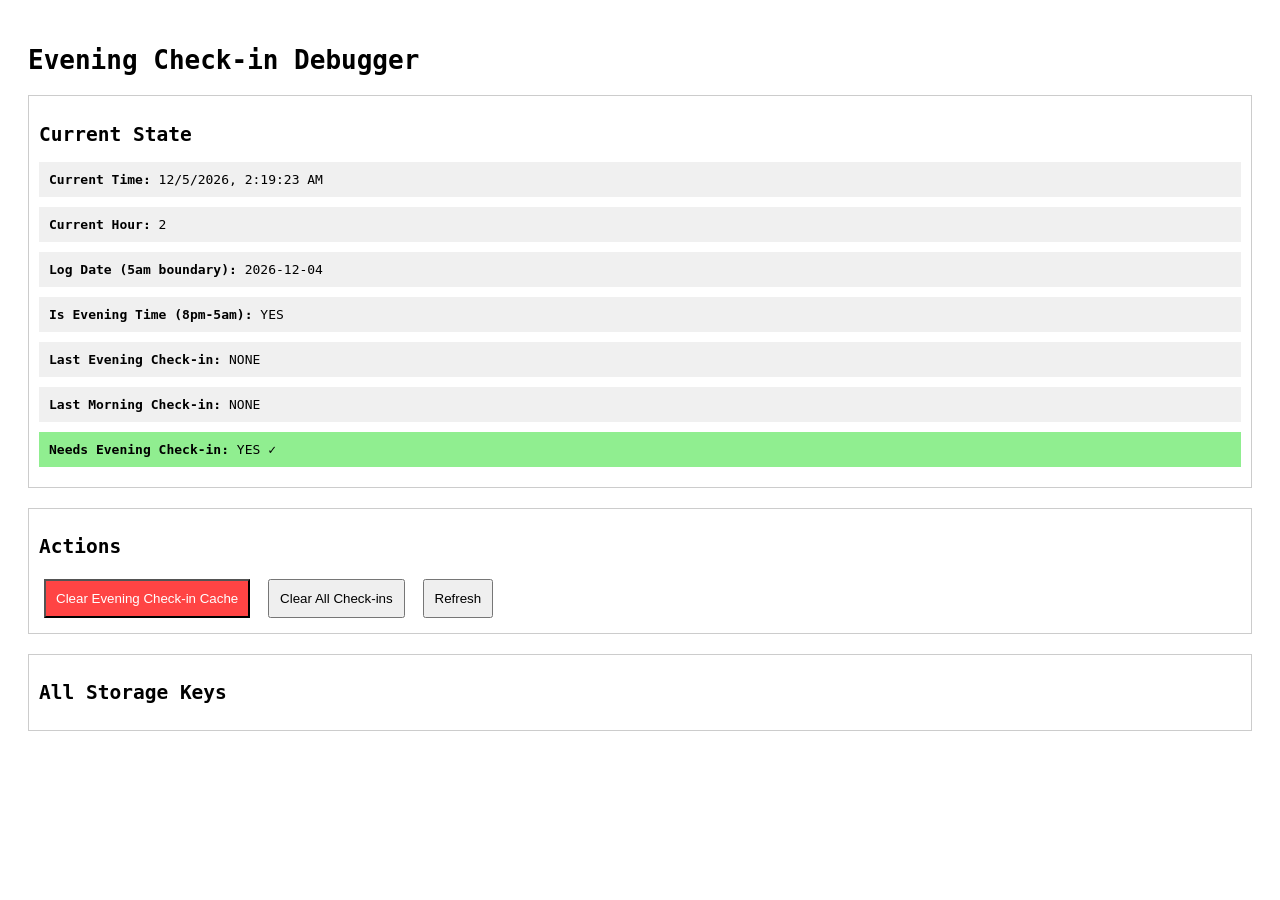
<file: debug_evening_checkin.html>
<!DOCTYPE html>
<html>
<head>
    <title>Evening Check-in Debug</title>
    <style>
        body { font-family: monospace; padding: 20px; }
        .section { margin: 20px 0; padding: 10px; border: 1px solid #ccc; }
        button { padding: 10px; margin: 5px; cursor: pointer; }
        .clear-btn { background: #ff4444; color: white; }
        .info { background: #f0f0f0; padding: 10px; margin: 10px 0; }
    </style>
</head>
<body>
    <h1>Evening Check-in Debugger</h1>
    
    <div class="section">
        <h2>Current State</h2>
        <div id="current-state"></div>
    </div>
    
    <div class="section">
        <h2>Actions</h2>
        <button class="clear-btn" onclick="clearEveningCheckin()">Clear Evening Check-in Cache</button>
        <button onclick="clearAllCheckins()">Clear All Check-ins</button>
        <button onclick="location.reload()">Refresh</button>
    </div>
    
    <div class="section">
        <h2>All Storage Keys</h2>
        <div id="all-keys"></div>
    </div>

    <script>
        function displayState() {
            const now = new Date();
            const hour = now.getHours();
            
            // Get log date (respects 5am boundary) - using local date
            let logDate;
            if (hour < 5) {
                const yesterday = new Date(now);
                yesterday.setDate(yesterday.getDate() - 1);
                const year = yesterday.getFullYear();
                const month = String(yesterday.getMonth() + 1).padStart(2, '0');
                const day = String(yesterday.getDate()).padStart(2, '0');
                logDate = `${year}-${month}-${day}`;
            } else {
                const year = now.getFullYear();
                const month = String(now.getMonth() + 1).padStart(2, '0');
                const day = String(now.getDate()).padStart(2, '0');
                logDate = `${year}-${month}-${day}`;
            }
            
            const lastEveningCheckin = localStorage.getItem('accountability_lastEveningCheckin');
            const lastCheckin = localStorage.getItem('accountability_lastCheckin');
            const isEveningTime = hour >= 20 || hour < 5;
            const needsEvening = isEveningTime && lastEveningCheckin !== logDate;
            
            document.getElementById('current-state').innerHTML = `
                <div class="info"><strong>Current Time:</strong> ${now.toLocaleString()}</div>
                <div class="info"><strong>Current Hour:</strong> ${hour}</div>
                <div class="info"><strong>Log Date (5am boundary):</strong> ${logDate}</div>
                <div class="info"><strong>Is Evening Time (8pm-5am):</strong> ${isEveningTime ? 'YES' : 'NO'}</div>
                <div class="info"><strong>Last Evening Check-in:</strong> ${lastEveningCheckin || 'NONE'}</div>
                <div class="info"><strong>Last Morning Check-in:</strong> ${lastCheckin || 'NONE'}</div>
                <div class="info" style="background: ${needsEvening ? '#90EE90' : '#FFB6C1'}">
                    <strong>Needs Evening Check-in:</strong> ${needsEvening ? 'YES ✓' : 'NO ✗'}
                </div>
            `;
            
            // Display all keys
            const allKeys = Object.keys(localStorage).filter(k => k.startsWith('accountability_'));
            document.getElementById('all-keys').innerHTML = allKeys.map(key => 
                `<div class="info"><strong>${key}:</strong> ${localStorage.getItem(key)?.substring(0, 100)}</div>`
            ).join('');
        }
        
        function clearEveningCheckin() {
            if (confirm('Clear evening check-in cache? This will trigger the evening check-in prompt.')) {
                localStorage.removeItem('accountability_lastEveningCheckin');
                alert('Evening check-in cache cleared!');
                displayState();
            }
        }
        
        function clearAllCheckins() {
            if (confirm('Clear ALL check-in caches? This will reset both morning and evening check-ins.')) {
                localStorage.removeItem('accountability_lastEveningCheckin');
                localStorage.removeItem('accountability_lastCheckin');
                alert('All check-in caches cleared!');
                displayState();
            }
        }
        
        displayState();
    </script>
</body>
</html>
</file>
